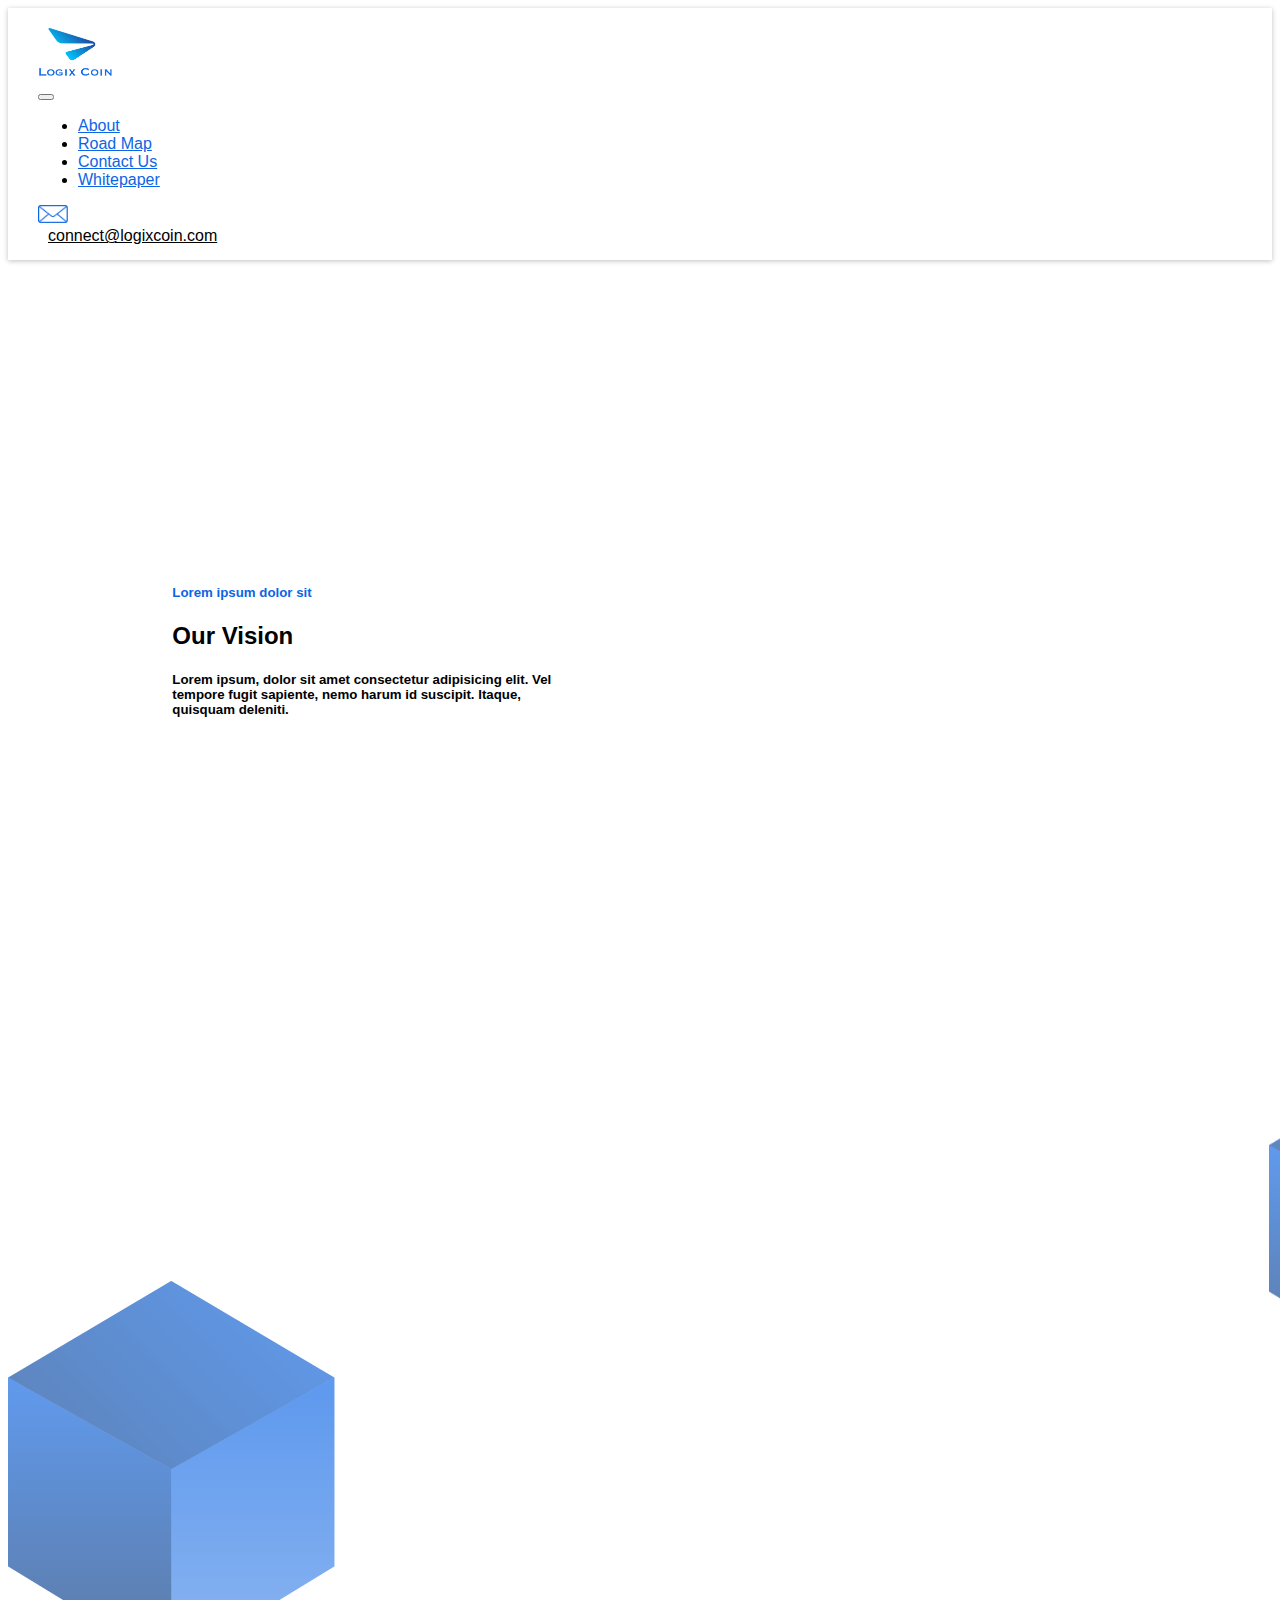
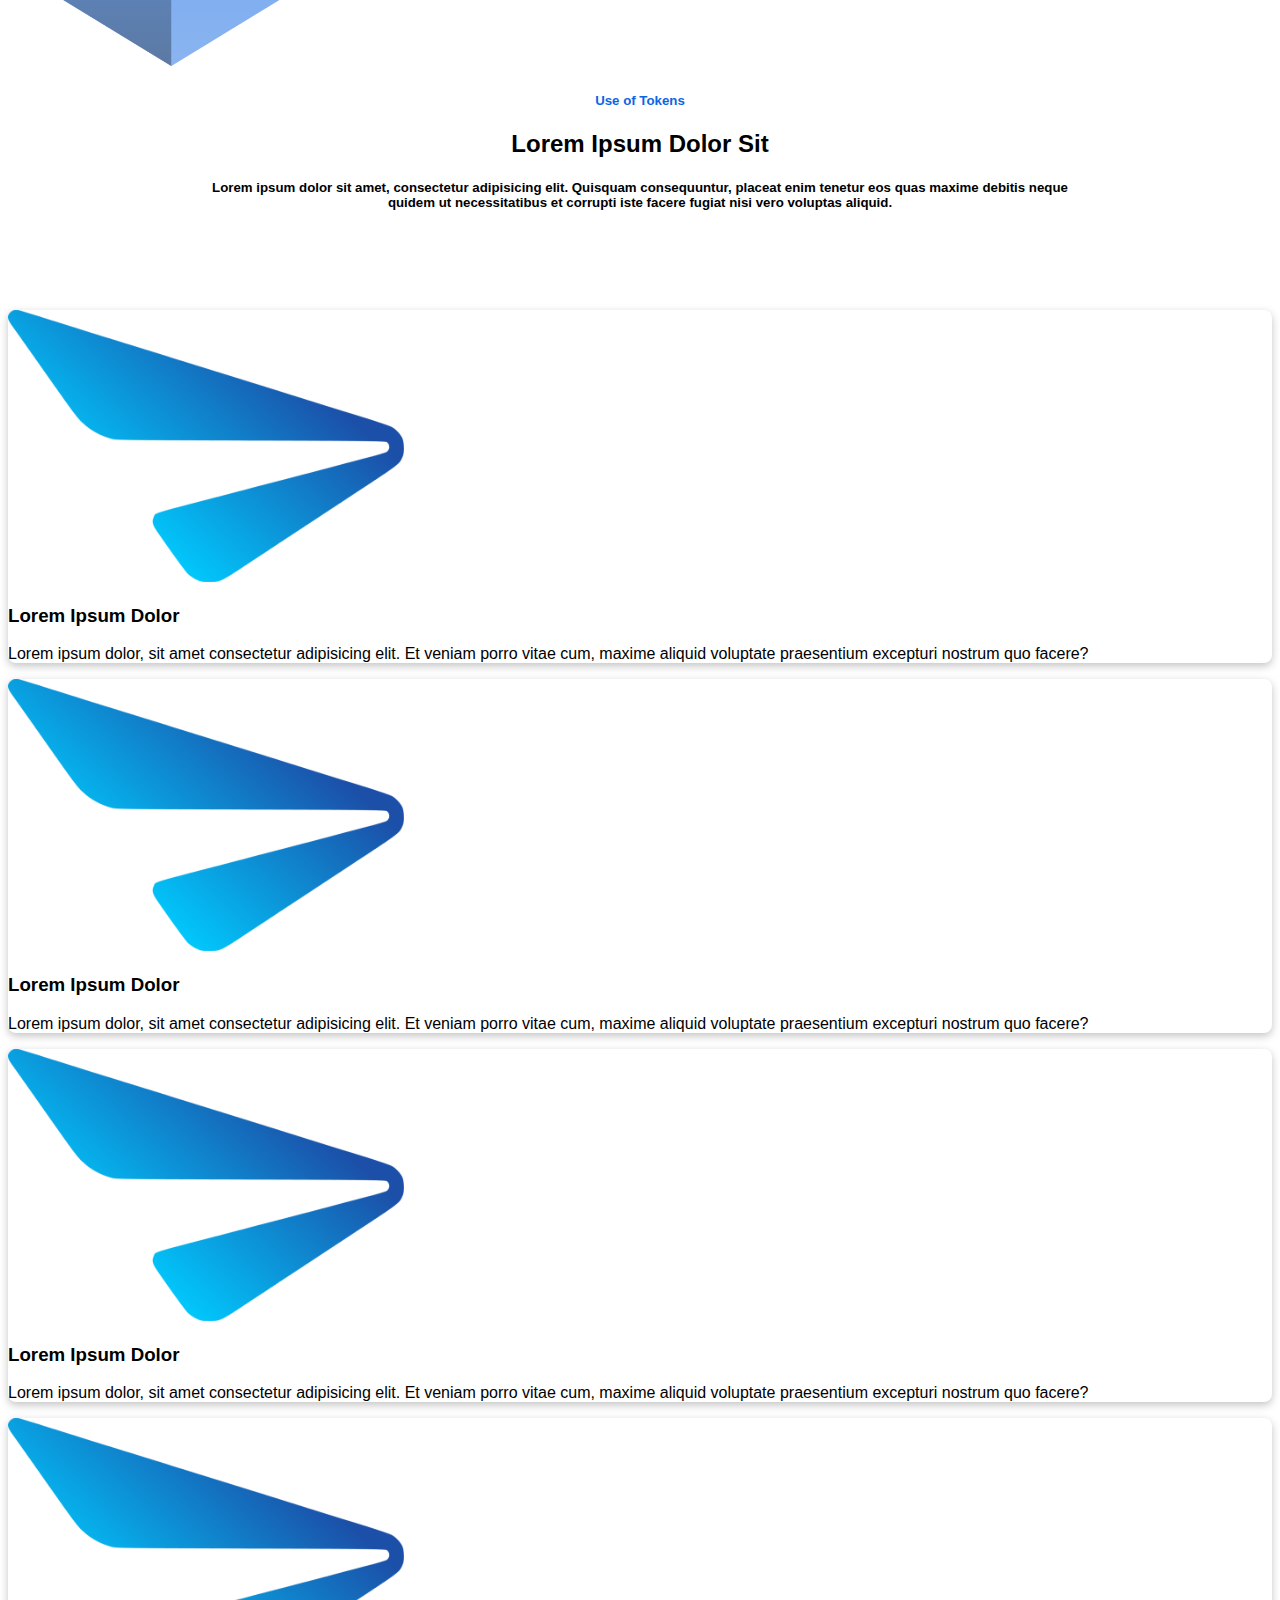
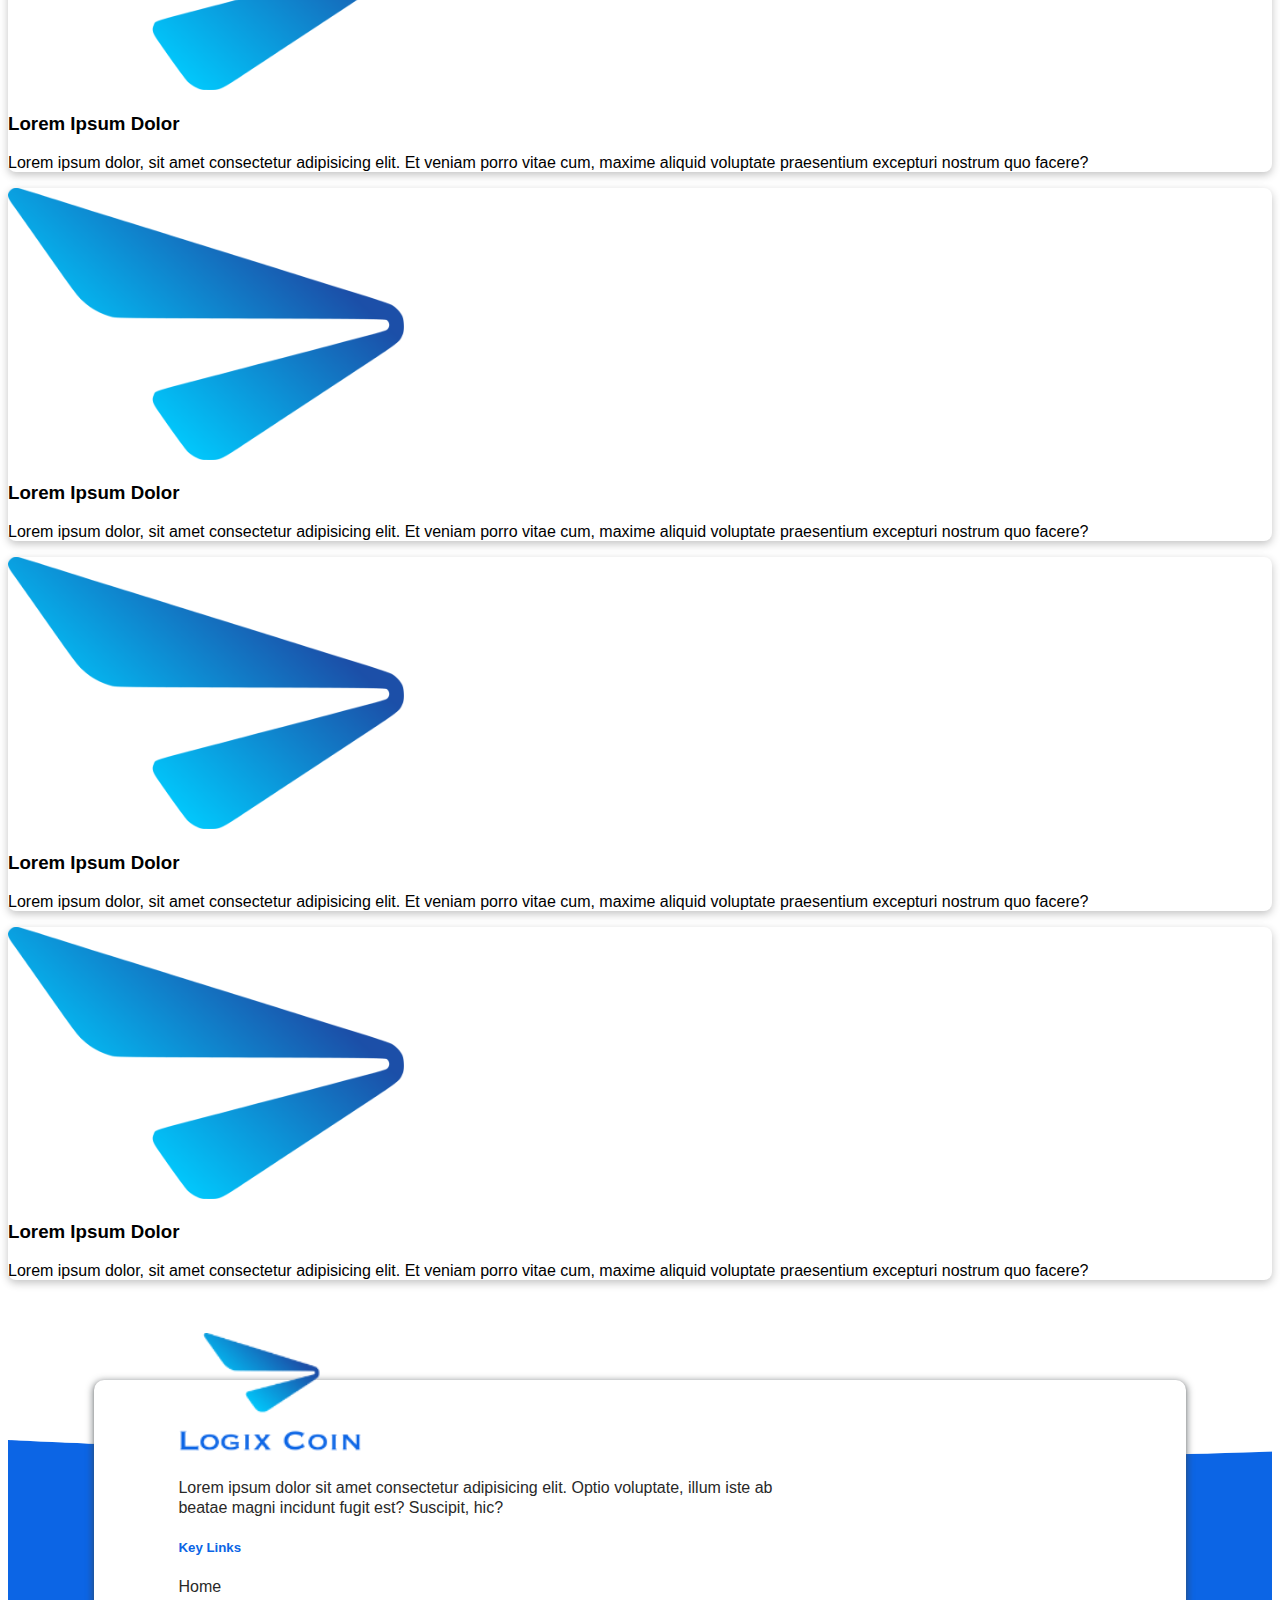
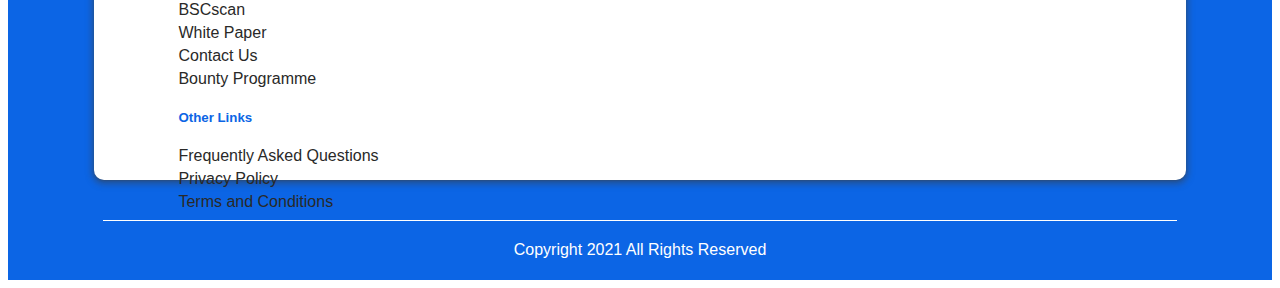
<file: ourvision.html>
<!DOCTYPE html>
<html lang="en">

<head>
    <meta charset="UTF-8">
    <meta http-equiv="X-UA-Compatible" content="IE=edge">
    <meta name="viewport" content="width=device-width, initial-scale=1.0">


    <link rel="stylesheet" href="https://cdn.jsdelivr.net/npm/bootstrap@5.1.0/dist/css/bootstrap.min.css"
        integrity="sha384-KyZXEAg3QhqLMpG8r+8fhAXLRk2vvoC2f3B09zVXn8CA5QIVfZOJ3BCsw2P0p/We" crossorigin="anonymous">
    <link rel="stylesheet" href="/root/assets/css/ourvision.css">

    <title>Document</title>
</head>

<body>

    <header id="logixCoinHeader">
        <div class="row align-items-center">
            <div class="col-md-2">
                <div class="ideal-logo">
                    <img src="/root/assets/images/logo_blue.png" alt="logix-coin-logo" />
                </div>
            </div>
            <div class="col-md-2"></div>
            <div class="col-md-5">
                <nav class="navbar navbar-expand-lg navbar-light">
                    <a class="navbar-brand" href="/"></a>
                    <button class="navbar-toggler" type="button" data-toggle="collapse" data-target="#navbarNav"
                        aria-controls="navbarNav" aria-expanded="false" aria-label="Toggle navigation">
                        <span class="navbar-toggler-icon"></span>
                    </button>
                    <div class="collapse navbar-collapse" id="navbarNav">
                        <div id="main-navigation">
                            <ul class="navbar-nav">
                                <li class="nav-item active">
                                    <a class="nav-link" href="/views/about.html">About</a>
                                </li>
                                <li class="nav-item active">
                                    <a class="nav-link" href="#">Road Map</a>
                                </li>
                                <li class="nav-item active">
                                    <a class="nav-link" href="#">Contact Us</a>
                                </li>
                                <li class="nav-item active">
                                    <a class="nav-link" href="#">Whitepaper</a>
                                </li>
                            </ul>
                        </div>
                    </div>
                </nav>
            </div>
            <div class="col-md-3">
                <div class="email-part d-flex align-items-center">
                    <div class="email-logo">
                        <img src="/root/assets/images/mail.png" alt="email logo" />
                    </div>
                    <div class="email_header">
                        <a href="#">connect@logixcoin.com</a>
                    </div>
                </div>
            </div>
        </div>
    </header>


    <section class="Our_Vision">
        <div class="Content_wrapper">
            <img src="/root/assets/images/landingImage.png" alt="Computer Network image" class="w-100">
            <div class="content">
                <h5>Lorem ipsum dolor sit</h5>
                <h2 class="fw-">Our Vision</h2>
                <h5>Lorem ipsum, dolor sit amet consectetur adipisicing elit. Vel tempore fugit sapiente, nemo harum id
                    suscipit. Itaque, quisquam deleniti.</h5>
            </div>
        </div>
    </section>

    <section class="tokens">
        <div class="container">
            <div class="token_content">
                <h5>Use of Tokens</h5>
                <h2>Lorem Ipsum Dolor Sit</h2>
                <h5>Lorem ipsum dolor sit amet, consectetur adipisicing elit. Quisquam consequuntur, placeat enim
                    tenetur eos quas maxime debitis neque quidem ut necessitatibus et corrupti iste facere fugiat nisi
                    vero voluptas aliquid.</h5>
            </div>

            <div class="cards_wrapper">
                <div class="container">
                    <div class="row  mt-3 ">
                        <div class="col-xl-12 col-md-12 col-12">

                            <div class="row justify-content-lg-around justify-content-center ">

                                <div class="col-xl-3 col-md-4 col-11  my-3   ">
                                    <div class="cards p-3">
                                        <div class=" ">
                                            <img src="/root/assets/images/ic_b.png" alt="logix-coin-logo"
                                                class="d-block w-50 mx-auto">
                                        </div>
                                        <h3 class="mt-5 text-center">Lorem Ipsum Dolor</h3>
                                        <p class="mt-3 pb-4 text-center">
                                            Lorem ipsum dolor, sit amet consectetur adipisicing elit. Et veniam porro
                                            vitae cum, maxime aliquid voluptate praesentium excepturi nostrum quo
                                            facere?
                                        </p>
                                    </div>
                                </div>

                                <div class="col-xl-3 col-md-4 col-11  my-3   ">
                                    <div class="cards p-3">
                                        <div class=" ">
                                            <img src="/root/assets/images/ic_b.png" alt="logix-coin-logo"
                                                class="d-block w-50 mx-auto">
                                        </div>
                                        <h3 class="mt-5 text-center">Lorem Ipsum Dolor</h3>
                                        <p class="mt-3 pb-4 text-center">
                                            Lorem ipsum dolor, sit amet consectetur adipisicing elit. Et veniam porro
                                            vitae cum, maxime aliquid voluptate praesentium excepturi nostrum quo
                                            facere?
                                        </p>
                                    </div>
                                </div>

                                <div class="col-xl-3 col-md-4 col-11  my-3   ">
                                    <div class="cards p-3">
                                        <div class=" ">
                                            <img src="/root/assets/images/ic_b.png" alt="logix-coin-logo"
                                                class="d-block w-50 mx-auto">
                                        </div>
                                        <h3 class="mt-5 text-center">Lorem Ipsum Dolor</h3>
                                        <p class="mt-3 pb-4 text-center">
                                            Lorem ipsum dolor, sit amet consectetur adipisicing elit. Et veniam porro
                                            vitae cum, maxime aliquid voluptate praesentium excepturi nostrum quo
                                            facere?
                                        </p>
                                    </div>
                                </div>

                            </div>

                            <div class="row justify-content-lg-around justify-content-center ">

                                <div class="col-xl-3 col-md-4 col-11  my-3   ">
                                    <div class="cards p-3">
                                        <div class=" ">
                                            <img src="/root/assets/images/ic_b.png" alt="logix-coin-logo"
                                                class="d-block w-50 mx-auto">
                                        </div>
                                        <h3 class="mt-5 text-center">Lorem Ipsum Dolor</h3>
                                        <p class="mt-3 pb-4 text-center">
                                            Lorem ipsum dolor, sit amet consectetur adipisicing elit. Et veniam porro
                                            vitae cum, maxime aliquid voluptate praesentium excepturi nostrum quo
                                            facere?
                                        </p>
                                    </div>
                                </div>

                                <div class="col-xl-3 col-md-4 col-11  my-3   ">
                                    <div class="cards p-3">
                                        <div class=" ">
                                            <img src="/root/assets/images/ic_b.png" alt="logix-coin-logo"
                                                class="d-block w-50 mx-auto">
                                        </div>
                                        <h3 class="mt-5 text-center">Lorem Ipsum Dolor</h3>
                                        <p class="mt-3 pb-4 text-center">
                                            Lorem ipsum dolor, sit amet consectetur adipisicing elit. Et veniam porro
                                            vitae cum, maxime aliquid voluptate praesentium excepturi nostrum quo
                                            facere?
                                        </p>
                                    </div>
                                </div>

                                <div class="col-xl-3 col-md-4"></div>

                            </div>

                            <div class="row justify-content-lg-around justify-content-center ">

                                <div class="col-xl-3 col-md-4 col-11  my-3   ">
                                    <div class="cards p-3">
                                        <div class=" ">
                                            <img src="/root/assets/images/ic_b.png" alt="logix-coin-logo"
                                                class="d-block w-50 mx-auto">
                                        </div>
                                        <h3 class="mt-5 text-center">Lorem Ipsum Dolor</h3>
                                        <p class="mt-3 pb-4 text-center">
                                            Lorem ipsum dolor, sit amet consectetur adipisicing elit. Et veniam porro
                                            vitae cum, maxime aliquid voluptate praesentium excepturi nostrum quo
                                            facere?
                                        </p>
                                    </div>
                                </div>

                                <div class="col-xl-3 col-md-4 col-11  my-3   ">
                                    <div class="cards p-3">
                                        <div class=" ">
                                            <img src="/root/assets/images/ic_b.png" alt="logix-coin-logo"
                                                class="d-block w-50 mx-auto">
                                        </div>
                                        <h3 class="mt-5 text-center">Lorem Ipsum Dolor</h3>
                                        <p class="mt-3 pb-4 text-center">
                                            Lorem ipsum dolor, sit amet consectetur adipisicing elit. Et veniam porro
                                            vitae cum, maxime aliquid voluptate praesentium excepturi nostrum quo
                                            facere?
                                        </p>
                                    </div>
                                </div>

                                <div class="col-xl-3 col-md-4"></div>

                            </div>

                        </div>
                    </div>
                </div>
            </div>
        </div>
    </section>

    <footer>
        <div class="footer_content">
            <div class="row justify-content-lg-between justify-content-center ">
                <div class="col-lg-5 col-11">
                    <div class="logo">
                        <div class="mb-2">
                            <img src="/root/assets/images/logo_blue.png" alt="logix-coin-logo" class="">
                        </div>
                        <div class="logo_content">
                            <p>Lorem ipsum dolor sit amet consectetur adipisicing elit. Optio voluptate, illum iste ab
                                beatae magni incidunt fugit est? Suscipit, hic?</p>
                        </div>
                    </div>
                </div>

                <div class="col-lg-3 col-11">
                    <div class="keyLinks_wrapper">
                        <div>
                            <div class="mb-3">
                                <h5 class="">Key Links</h5>
                            </div>
                            <div class="list">
                                <ul>
                                    <li><a href="">Home</a></li>
                                    <li><a href="">BSCscan</a></li>
                                    <li><a href="">White Paper</a></li>
                                    <li><a href="">Contact Us</a></li>
                                    <li><a href="">Bounty Programme</a></li>
                                </ul>
                            </div>
                        </div>
                    </div>
                </div>

                <div class="col-lg-3 col-11">
                    <div class="Otherlinks_wrapperr">
                        <div>
                            <div class="mb-3">
                                <h5 class="">Other Links</h5>
                            </div>
                            <div class="list">
                                <ul>
                                    <li><a href="">Frequently Asked Questions</a></li>
                                    <li><a href="">Privacy Policy</a></li>
                                    <li><a href="">Terms and Conditions</a></li>

                                </ul>
                            </div>
                        </div>
                    </div>
                </div>



            </div>
        </div>

        <img src="/root/assets/images/Line 14.png" alt="" class="footer_line">

        <p>Copyright 2021 All Rights Reserved</p>
        
    </footer>


</body>

</html>
</file>
<file: root/assets/css/ourvision.css>
body{
    font-family:Helvetica, Neue;
}
#main-navigation ul li a {
    color: #0C65E5;
    
}
.ideal-logo {
    width: 100%;
    height: 100%;
}
.ideal-logo img {
    width: 75px;
}
#logixCoinHeader {
    padding-left: 30px;
    padding-right: 30px;
    padding-top: 20px;
    padding-bottom: 15px;
    background-color: white;
     box-shadow: 0 1px 5px rgb(0 0 0 / 25%);
}

.email-logo img {
    width: 30px;
}
.email_header {
    margin-left: 10px;
}
.email_header a {
    color: black;
    cursor: pointer;
}
.email_header a:hover {
    color: black;
    text-decoration: none;
}




.Our_Vision{
    margin-top: 50px;
}
.Content_wrapper{
    position: relative;
}
.content{
    position: absolute;
    top:25%;
    left:28%;
    transform: translate(-50%,-50%);
    width: 30%;
}
.content h5:nth-child(1),.tokens .token_content h5:nth-child(1){
color: #0C65E5;
}


.tokens .token_content{
    width:70%;
    margin:0 auto;
    text-align: center;
}
.tokens .cards_wrapper{
    margin-top: 100px;
}
.tokens .cards_wrapper .cards{
    border-radius: 8px;
    box-shadow: rgba(0, 0, 0, 0.24) 0px 3px 8px;
    transition: all .2s linear;
    cursor: pointer;
}
.tokens .cards_wrapper .cards:hover{
    transform: translateY(-10px);
    box-shadow: rgba(40, 40, 59, 0.3) 5px 10px 20px ,rgba(40, 40, 59, 0.1) -1px -5px 10px 
}

footer{
    position: relative;
    margin-top: 100px;
    width:100%;
    height:500px;
    background: url('/root/assets/images/Intersection\ 2.png');
    background-size: cover;
    background-repeat: no-repeat;
    background-position: 0 60px;
}

.footer_content{
    display: flex;
    align-items: center;
    justify-content: center;
    padding:0 40px;
   width:80%;
   height:80%;
   margin:0 auto;
   background-color: white;
   border-radius: 10px;
   box-shadow: rgba(60, 64, 67, 0.3) 0px 1px 2px 0px, rgba(60, 64, 67, 0.5) 0px 2px 6px 2px;
}
.logo img{
    width:20%
}
.logo_content p{
    width:70%;
    color:#292928;
    line-height: 20px;
}
.keyLinks_wrapper h5,.Otherlinks_wrapperr h5{
    color:#0C65E5
}

.list ul{
    list-style: none;
    padding:0
 }
 
 .list ul li{
     margin: 5px 0;
  }
  .list ul li a{
     text-decoration: none;
     color:#292928
  }
 
  .footer_line{
      width:85%;
      margin: 40px auto 0 auto;
      display: block;
  }

  footer >p {
      margin:20px 0;
      text-align: center;
      color:#FFFFFF
  }
</file>
